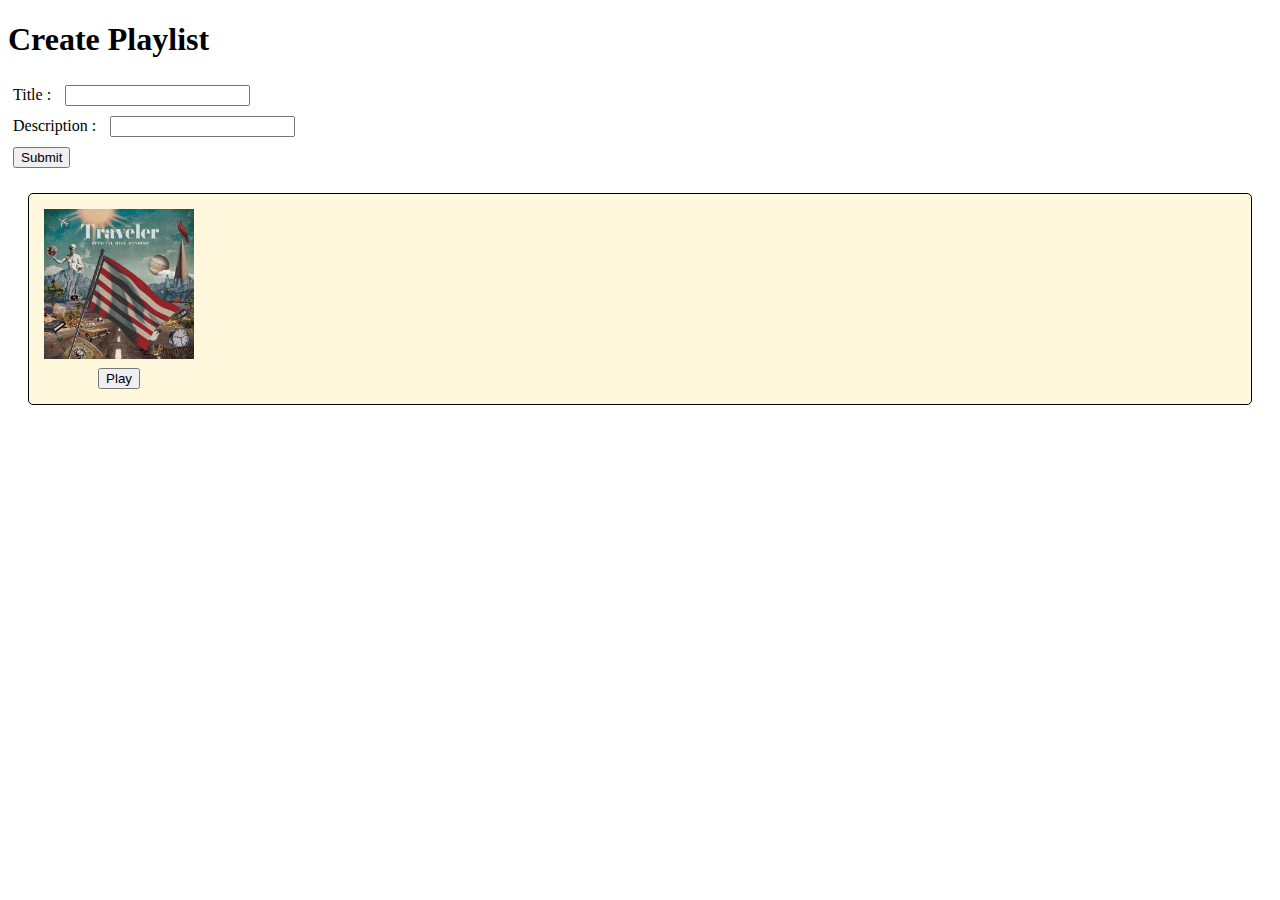
<file: homework/index.html>
<!DOCTYPE html>
<html>
    <head>
        <meta charset="UTF-8">
        <meta name="viewport" content="width=device-width, initial-scale=1.0">
        <meta http-equiv="X-UA-Compatible" content="ie=edge">
        <!--title-->
        <title>My Playlist</title>
        <link rel="stylesheet" href="style.css">
    </head>
    <body>
        <!--make h1-->
        <h1>Create Playlist</h1>

        <!--make form-->
        <form action="#">
            <label for="input-title">Title :</label>
            <input type="text" id="input-title" />
            <br>
            <label for="input-desc">Description :</label>
            <input type="text" id="input-desc" />
            <br>
            <!--submit button-->
            <button id="btn-submit" type="submit">Submit</button>
        </form>
        <div class="playlist">
            <div class="card-playlist">
                <!--image-->
                <img src="image/pict1.jpg" alt="Album image" width="150px">
                <div class="description">
                    <!--title-->
                    <p id="title"></p>
                    <!--artist-->
                    <p id="artist"></p>
                    <!--albums-->
                    <p id="album"></p>
                </div>
                <!--button does nothing-->
                <button class="btn-playlist">Play</button>
            </div>
        </div>
        <script src="script.js"></script>
    </body>
</html>
</file>
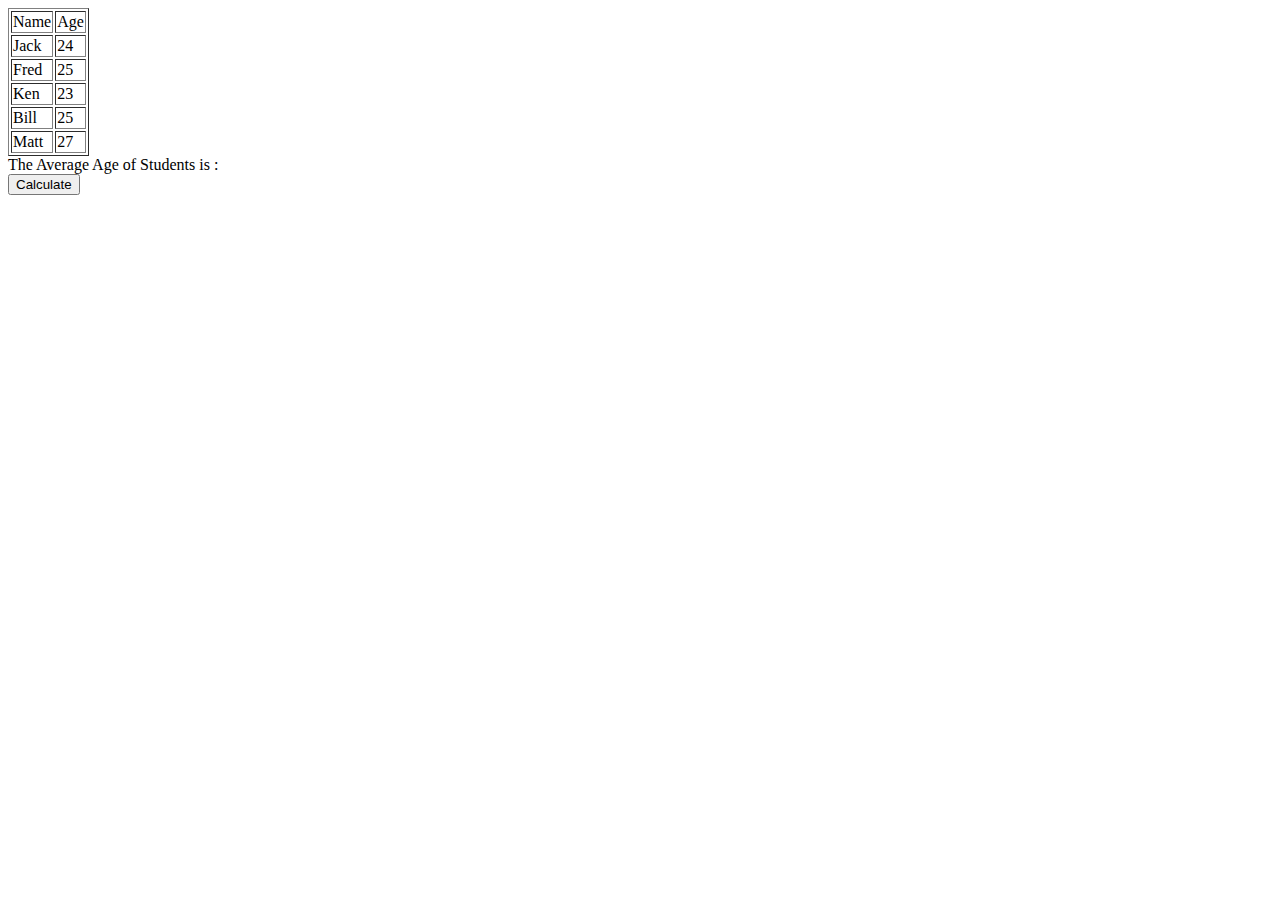
<file: task/index.html>
<!DOCTYPE html>
<html>
  <head>
    <meta charset="UTF-8"> 
    <meta http-equiv="X-UA-Compatible" content="ie=edge"/>
    <meta name="viewport" content="width=device-width, initial-scale=1.0"/>
    <title>Hands On</title>
  </head>
  <body>
    <table border="1" id="data">
      <td>Name</td>
      <td>Age</td>
      <tbody></tbody>
    </table>
  
    The Average Age of Students is :
    <div id="avg"></div>
  
    <button id="calbtn">Calculate</button>

    <script src="script.js">
    </script>
  </body>

</html>
</file>
<file: homework/style.css>
form {
    width: 300px;
}
label, input{
    margin: 5px 5px; 
}

#btn-submit{
    margin: 5px;
}

.playlist{
    margin: 20px;
    border: 1px solid black;
    border-radius: 5px;
    background-color: cornsilk;
}
.card-playlist{
    margin: 15px;
    width: 150px;
    text-align: center;
}
.description p{
    margin: 5px;
}
</file>
